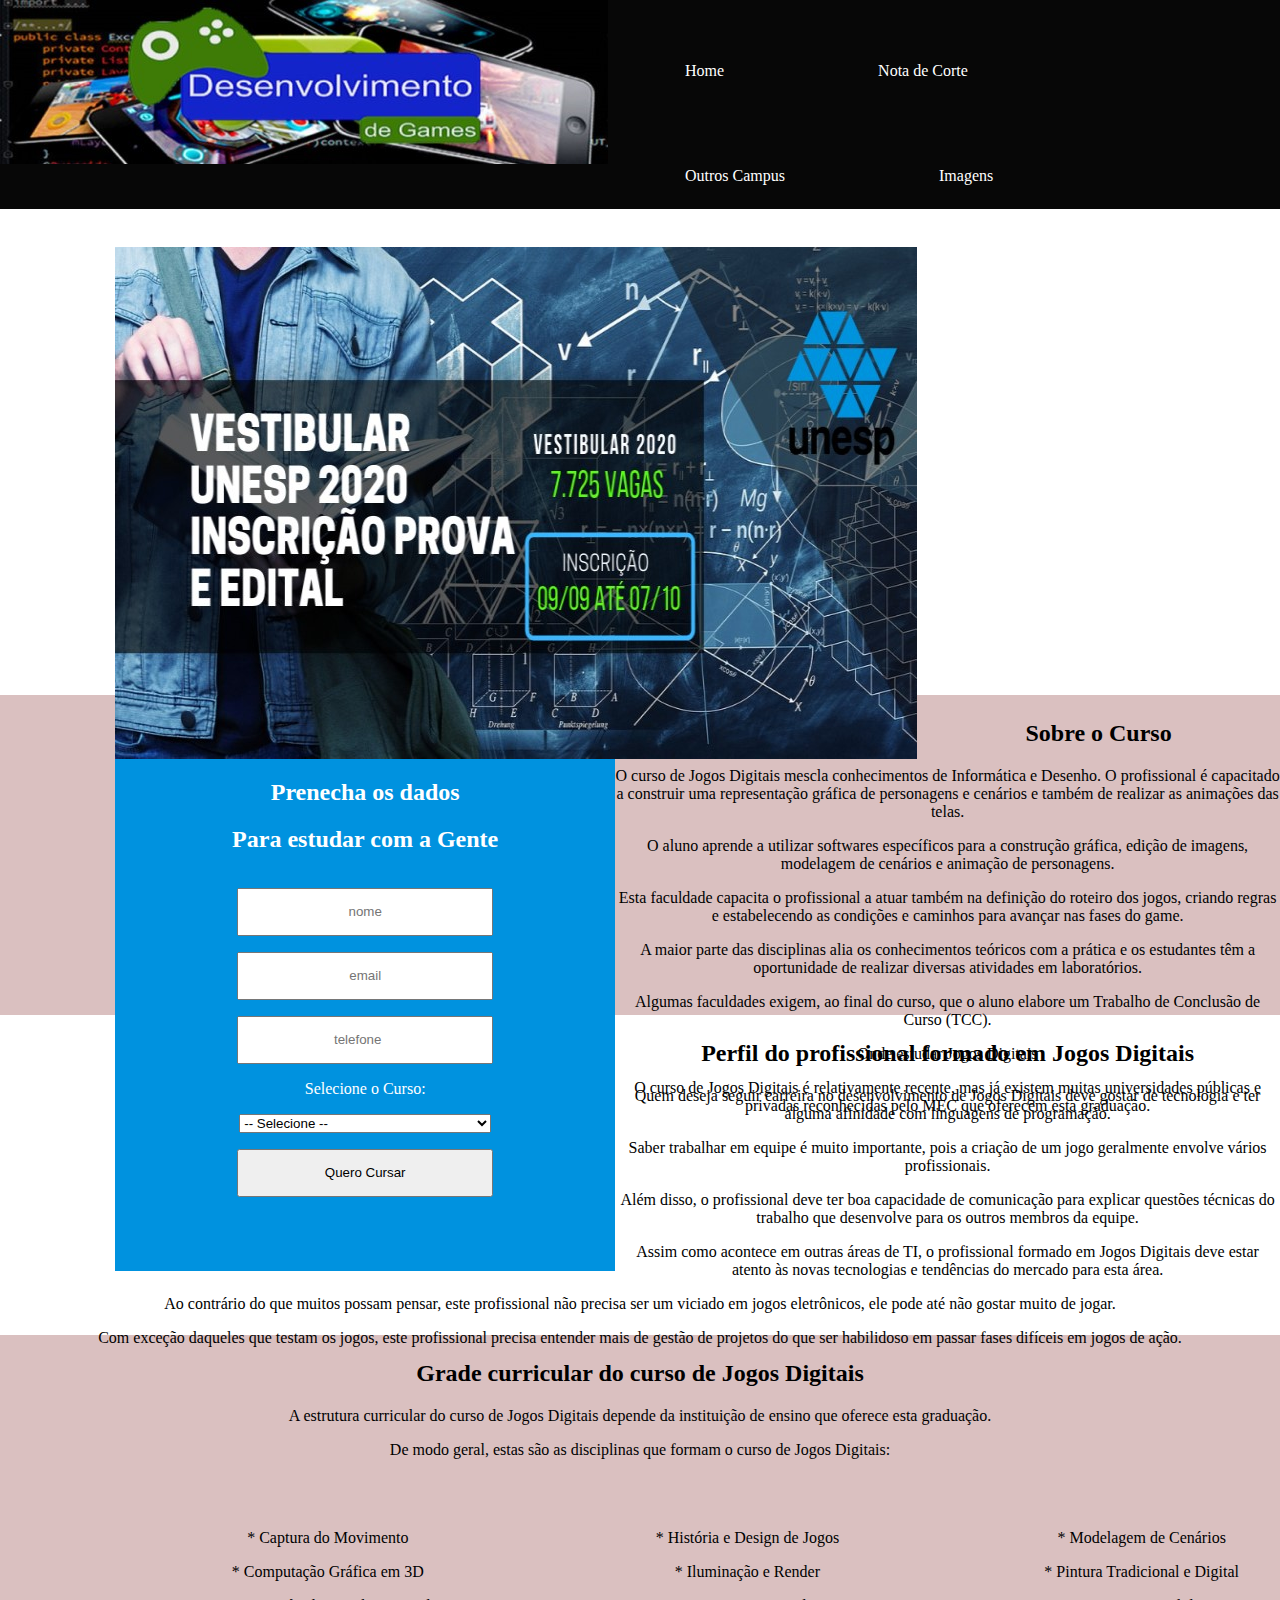
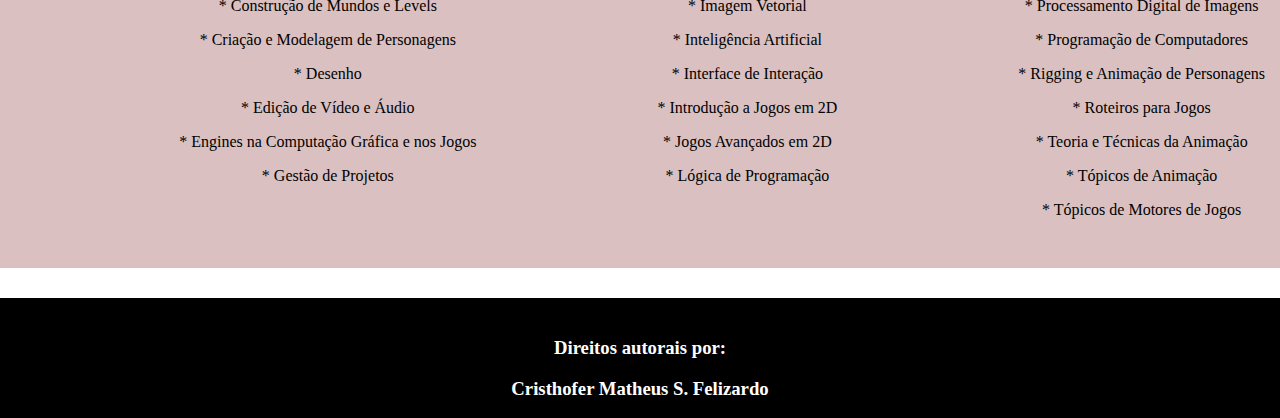
<file: faculdade/index.html>
<html>
	<head>
		<link rel="stylesheet" type="text/css" href="css/css.css">
	</head>
	
	<nav class="topnav">
	<img src="img/logo.jpg" class="logo">
	<a class="active" href="index.html">Home</a>
	<a href="nota.html">Nota de Corte</a>
	<a href="campu.html">Outros Campus</a>
	<a href="imgs.html">Imagens</a>
  
	</nav>
	
	<body>
	
		<section class="vest">
		
			<div class="imgv">
				<img src="img/vest.jpg">
			</div>
		
			<div class="divform">
			
				<h2> Prenecha os dados</h2><p>
				<h2>Para estudar com a Gente </h2>
			
				<form class="form">
					<input type="text" name="" placeholder="nome"><p>
					<input type="text" name="" placeholder="email"><p>
					<input type="number" name="" placeholder="telefone"><p>
					
					<span>Selecione o Curso:<span>
					<p>
					<select name="cursos">
						 <option value=" "> -- Selecione -- </option>
						 <option value="adm"> Administração (Bacharelado) </option>
						 <option value="cdc"> Ciência da Computação (Bacharelado) </option>
						 <option value="eq"> Engenharia Química (Bacharelado) </option>
						 <option value="d"> Design (Bacharelado) </option>
						 <option value="m"> Matemática (Licenciatura) </option>
						 <option value="ddm"> Design de Moda (Tecnólogo) </option>
						 <option value="cc"> Ciência Contábeis (Bacharelado) </option>
						 <option value="f"> Filosofia (Licenciatura) </option>
					</select>
					</p>
					
					<input type="submit" value="Quero Cursar"/>
				<form>
			</div>
		</section>
		
		<section class="inform">
			<div class="sobre">
				
				<h2 style="color: black">Sobre o  Curso</h2>
				
				<p>O curso de Jogos Digitais mescla conhecimentos de Informática e Desenho. O profissional é capacitado a construir uma representação gráfica de personagens e cenários e também de realizar as animações das telas.</p>

				<p>O aluno aprende a utilizar softwares específicos para a construção gráfica, edição de imagens, modelagem de cenários e animação de personagens.</p>

				<p>Esta faculdade capacita o profissional a atuar também na definição do roteiro dos jogos, criando regras e estabelecendo as condições e caminhos para avançar nas fases do game.</p>

				<p>A maior parte das disciplinas alia os conhecimentos teóricos com a prática e os estudantes têm a oportunidade de realizar diversas atividades em laboratórios.</p>

				<p>Algumas faculdades exigem, ao final do curso, que o aluno elabore um Trabalho de Conclusão de Curso (TCC).</p>

				<p>Onde estudar Jogos Digitais</p>
				<p>O curso de Jogos Digitais é relativamente recente, mas já existem muitas universidades públicas e privadas reconhecidas pelo MEC que oferecem esta graduação.</p>
			</div>	
			
			<div class="per">
			<h2 style="color: black">Perfil do profissional formado em Jogos Digitais</h2>
			
			<p>Quem deseja seguir carreira no desenvolvimento de Jogos Digitais deve gostar de tecnologia e ter alguma afinidade com linguagens de programação.</p>

			<p>Saber trabalhar em equipe é muito importante, pois a criação de um jogo geralmente envolve vários profissionais.</p>
			
			<p> Além disso, o profissional deve ter boa capacidade de comunicação para explicar questões técnicas do trabalho que desenvolve para os outros membros da equipe.</p>

			<p>Assim como acontece em outras áreas de TI, o profissional formado em Jogos Digitais deve estar atento às novas tecnologias e tendências do mercado para esta área.</p>

			<p>Ao contrário do que muitos possam pensar, este profissional não precisa ser um viciado em jogos eletrônicos, ele pode até não gostar muito de jogar.</p>

			<p>Com exceção daqueles que testam os jogos, este profissional precisa entender mais de gestão de projetos do que ser habilidoso em passar fases difíceis em jogos de ação.</p>

			</div>
			
			<div class="grade">
			<h2 style="color: black">Grade curricular do curso de Jogos Digitais</h2>
			
			<p>A estrutura curricular do curso de Jogos Digitais depende da instituição de ensino que oferece esta graduação.

<p>De modo geral, estas são as disciplinas que formam o curso de Jogos Digitais:
<div class="dir">
<p> * Captura do Movimento </p>
<p> * Computação Gráfica em 3D</p>
<p> * Construção de Mundos e Levels</p>
<p> * Criação e Modelagem de Personagens</p>
<p> * Desenho</p>
<p> * Edição de Vídeo e Áudio</p>
<p> * Engines na Computação Gráfica e nos Jogos</p>
<p> * Gestão de Projetos</p>

</div>

<div class="cen">
<p> * História e Design de Jogos</p>
<p> * Iluminação e Render</p>
<p> * Imagem Vetorial</p>
<p> * Inteligência Artificial</p>
<p> * Interface de Interação</p>
<p> * Introdução a Jogos em 2D</p>
<p> * Jogos Avançados em 2D</p>
<p> * Lógica de Programação</p>
</div>

<div class="esq">
<p> * Modelagem de Cenários</p>
<p> * Pintura Tradicional e Digital</p>
<p> * Processamento Digital de Imagens</p>
<p> * Programação de Computadores</p>
<p> * Rigging e Animação de Personagens</p>
<p> * Roteiros para Jogos</p>
<p> * Teoria e Técnicas da Animação</p>
<p> * Tópicos de Animação</p>
<p> * Tópicos de Motores de Jogos</p>
</div>
			</div>
		</section>
	</body>
</html>

<footer>
<h3>Direitos autorais por:</h3><p>
<h3>Cristhofer Matheus S. Felizardo</h3>
</footer>
</file>
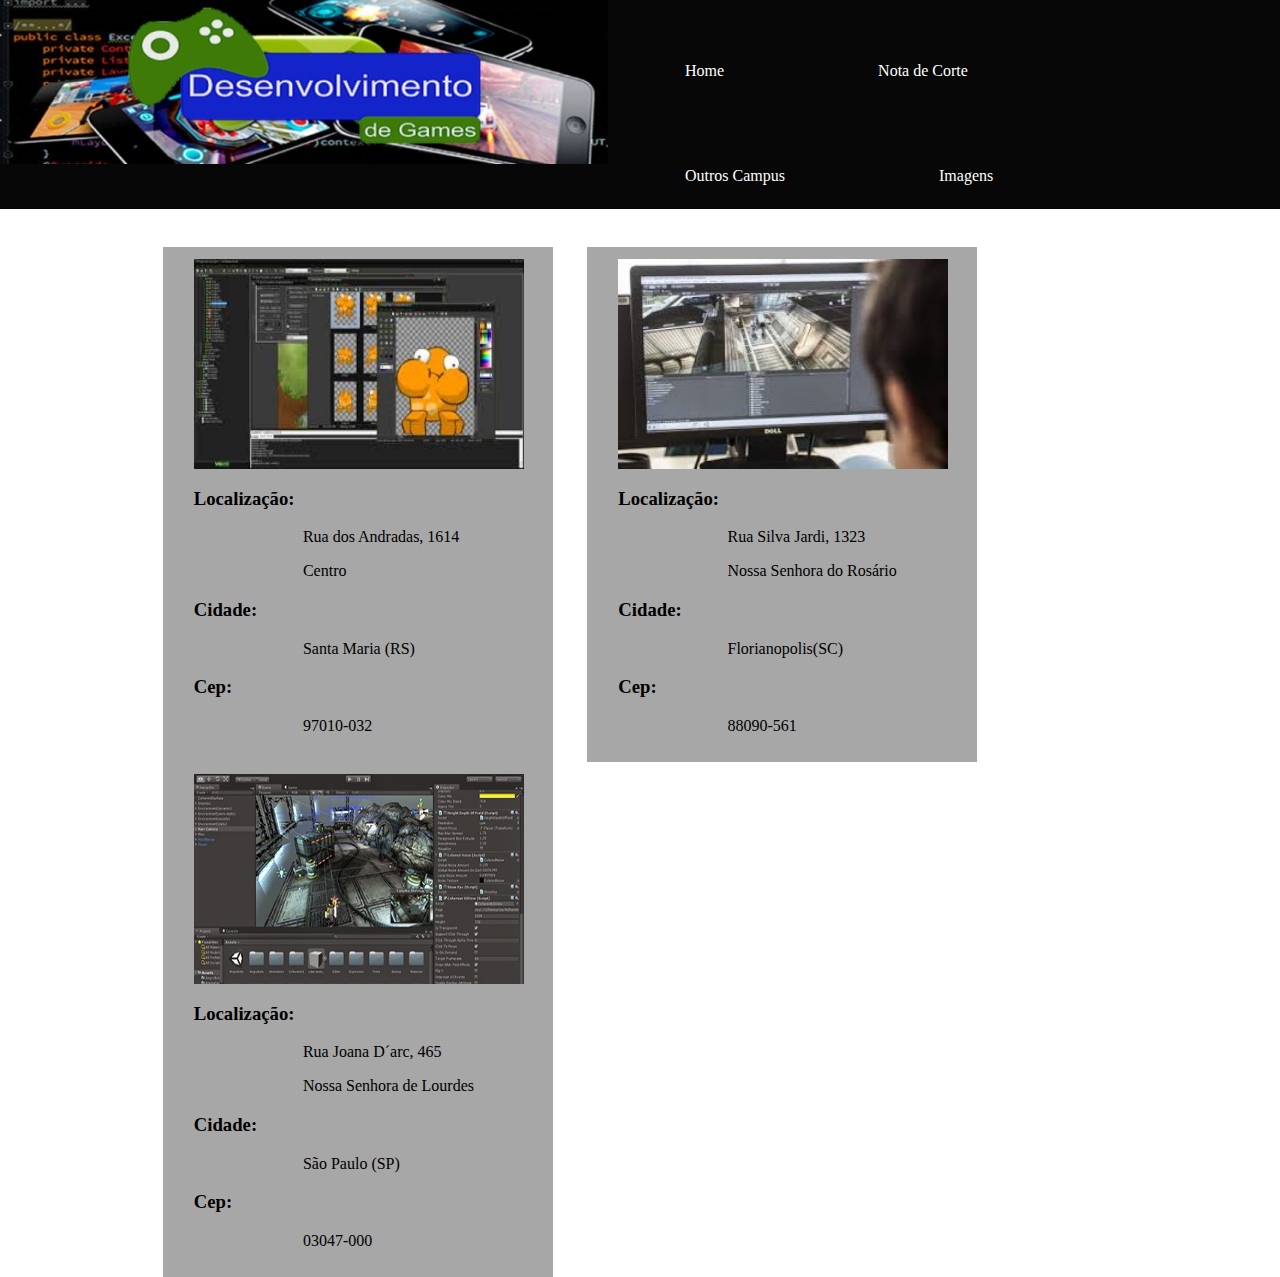
<file: faculdade/campu.html>
<html>
	<head>
		<link rel="stylesheet" type="text/css" href="css/css.css">
	</head>
	
	<nav class="topnav">
	<img src="img/logo.jpg" class="logo">
	<a class="active" href="index.html">Home</a>
	<a href="nota.html">Nota de Corte</a>
	<a href="campus.html">Outros Campus</a>
	<a href="imgs.html">Imagens</a>
  
	</nav>
	
	<body>
	
		<section class="campus">
			<div class="cam1">
				<img src="img/004.jpg" class="img">
				
				<h3 class="h3">Localização:</h3>
				<p class="p">Rua dos Andradas, 1614</p>
				<p class="p">Centro</p>
				
				<h3 class="h3">Cidade:</h3>
				<p class="p">Santa Maria (RS)</p>

				<h3 class="h3">Cep:</h3>
				<p class="p">97010-032</p>

			</div>
			
			<div class="cam2">
				<img src="img/005.jpg" class="img">
								
				<h3 class="h3">Localização:</h3>
				<p class="p">Rua Silva Jardi, 1323</p>
				<p class="p">Nossa Senhora do Rosário</p>
				
				<h3 class="h3">Cidade:</h3>
				<p class="p">Florianopolis(SC)</p>

				<h3 class="h3">Cep:</h3>
				<p class="p">88090-561</p>
				
			</div>
			
			<div class="cam3">
				<img src="img/006.jpg" class="img">
								
				<h3 class="h3">Localização:</h3>
				<p class="p">Rua Joana D´arc, 465</p>
				<p class="p">Nossa Senhora de Lourdes</p>
				
				<h3 class="h3">Cidade:</h3>
				<p class="p">São Paulo (SP)</p>

				<h3 class="h3">Cep:</h3>
				<p class="p">03047-000</p>
				
			</div>
		</section>
		
		<section>
		</section>
	</body>
</html>
</file>
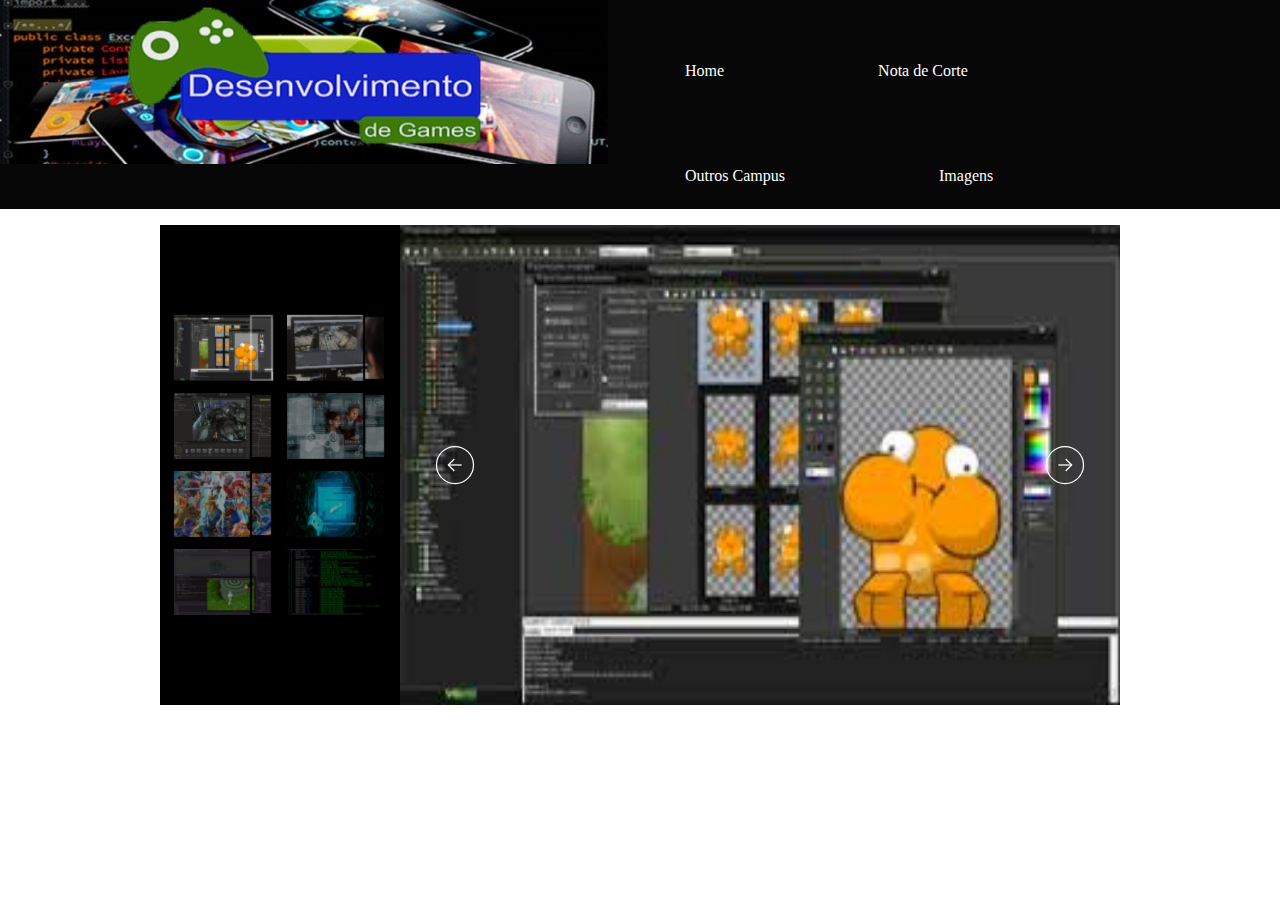
<file: faculdade/imgs.html>
<html xmlns="http://www.w3.org/1999/xhtml">
<link rel="stylesheet" type="text/css" href="css/css.css">

	<nav class="topnav">
	<img src="img/logo.jpg" class="logo">
	<a class="active" href="index.html">Home</a>
	<a href="nota.html">Nota de Corte</a>
	<a href="campu.html">Outros Campus</a>
	<a href="imgs.html">Imagens</a>
  
	</nav>

<body style="padding:0px; margin:0px; background-color:#fff;">
<p><p>

    <!-- #region Jssor Slider Begin -->
    <!-- Generator: Jssor Slider Maker -->
    <!-- Source: https://www.jssor.com -->
    <script src="js/jssor.slider-27.5.0.min.js" type="text/javascript"></script>
    <script type="text/javascript">
        jssor_1_slider_init = function() {

            var jssor_1_SlideshowTransitions = [
              {$Duration:1200,$Zoom:1,$Easing:{$Zoom:$Jease$.$InCubic,$Opacity:$Jease$.$OutQuad},$Opacity:2},
              {$Duration:1000,$Zoom:11,$SlideOut:true,$Easing:{$Zoom:$Jease$.$InExpo,$Opacity:$Jease$.$Linear},$Opacity:2},
              {$Duration:1200,$Zoom:1,$Rotate:1,$During:{$Zoom:[0.2,0.8],$Rotate:[0.2,0.8]},$Easing:{$Zoom:$Jease$.$Swing,$Opacity:$Jease$.$Linear,$Rotate:$Jease$.$Swing},$Opacity:2,$Round:{$Rotate:0.5}},
              {$Duration:1000,$Zoom:11,$Rotate:1,$SlideOut:true,$Easing:{$Zoom:$Jease$.$InQuint,$Opacity:$Jease$.$Linear,$Rotate:$Jease$.$InQuint},$Opacity:2,$Round:{$Rotate:0.8}},
              {$Duration:1200,x:0.5,$Cols:2,$Zoom:1,$Assembly:2049,$ChessMode:{$Column:15},$Easing:{$Left:$Jease$.$InCubic,$Zoom:$Jease$.$InCubic,$Opacity:$Jease$.$Linear},$Opacity:2},
              {$Duration:1200,x:4,$Cols:2,$Zoom:11,$SlideOut:true,$Assembly:2049,$ChessMode:{$Column:15},$Easing:{$Left:$Jease$.$InExpo,$Zoom:$Jease$.$InExpo,$Opacity:$Jease$.$Linear},$Opacity:2},
              {$Duration:1200,x:0.6,$Zoom:1,$Rotate:1,$During:{$Left:[0.2,0.8],$Zoom:[0.2,0.8],$Rotate:[0.2,0.8]},$Opacity:2,$Round:{$Rotate:0.5}},
              {$Duration:1000,x:-4,$Zoom:11,$Rotate:1,$SlideOut:true,$Easing:{$Left:$Jease$.$InQuint,$Zoom:$Jease$.$InQuart,$Opacity:$Jease$.$Linear,$Rotate:$Jease$.$InQuint},$Opacity:2,$Round:{$Rotate:0.8}},
              {$Duration:1200,x:-0.6,$Zoom:1,$Rotate:1,$During:{$Left:[0.2,0.8],$Zoom:[0.2,0.8],$Rotate:[0.2,0.8]},$Opacity:2,$Round:{$Rotate:0.5}},
              {$Duration:1000,x:4,$Zoom:11,$Rotate:1,$SlideOut:true,$Easing:{$Left:$Jease$.$InQuint,$Zoom:$Jease$.$InQuart,$Opacity:$Jease$.$Linear,$Rotate:$Jease$.$InQuint},$Opacity:2,$Round:{$Rotate:0.8}},
              {$Duration:1200,x:0.5,y:0.3,$Cols:2,$Zoom:1,$Rotate:1,$Assembly:2049,$ChessMode:{$Column:15},$Easing:{$Left:$Jease$.$InCubic,$Top:$Jease$.$InCubic,$Zoom:$Jease$.$InCubic,$Opacity:$Jease$.$OutQuad,$Rotate:$Jease$.$InCubic},$Opacity:2,$Round:{$Rotate:0.7}},
              {$Duration:1000,x:0.5,y:0.3,$Cols:2,$Zoom:1,$Rotate:1,$SlideOut:true,$Assembly:2049,$ChessMode:{$Column:15},$Easing:{$Left:$Jease$.$InExpo,$Top:$Jease$.$InExpo,$Zoom:$Jease$.$InExpo,$Opacity:$Jease$.$Linear,$Rotate:$Jease$.$InExpo},$Opacity:2,$Round:{$Rotate:0.7}},
              {$Duration:1200,x:-4,y:2,$Rows:2,$Zoom:11,$Rotate:1,$Assembly:2049,$ChessMode:{$Row:28},$Easing:{$Left:$Jease$.$InCubic,$Top:$Jease$.$InCubic,$Zoom:$Jease$.$InCubic,$Opacity:$Jease$.$OutQuad,$Rotate:$Jease$.$InCubic},$Opacity:2,$Round:{$Rotate:0.7}},
              {$Duration:1200,x:1,y:2,$Cols:2,$Zoom:11,$Rotate:1,$Assembly:2049,$ChessMode:{$Column:19},$Easing:{$Left:$Jease$.$InCubic,$Top:$Jease$.$InCubic,$Zoom:$Jease$.$InCubic,$Opacity:$Jease$.$OutQuad,$Rotate:$Jease$.$InCubic},$Opacity:2,$Round:{$Rotate:0.8}}
            ];

            var jssor_1_options = {
              $AutoPlay: 1,
              $SlideshowOptions: {
                $Class: $JssorSlideshowRunner$,
                $Transitions: jssor_1_SlideshowTransitions,
                $TransitionsOrder: 1
              },
              $ArrowNavigatorOptions: {
                $Class: $JssorArrowNavigator$
              },
              $ThumbnailNavigatorOptions: {
                $Class: $JssorThumbnailNavigator$,
                $Rows: 2,
                $SpacingX: 14,
                $SpacingY: 12,
                $Orientation: 2,
                $Align: 156
              }
            };

            var jssor_1_slider = new $JssorSlider$("jssor_1", jssor_1_options);

            /*#region responsive code begin*/

            var MAX_WIDTH = 960;

            function ScaleSlider() {
                var containerElement = jssor_1_slider.$Elmt.parentNode;
                var containerWidth = containerElement.clientWidth;

                if (containerWidth) {

                    var expectedWidth = Math.min(MAX_WIDTH || containerWidth, containerWidth);

                    jssor_1_slider.$ScaleWidth(expectedWidth);
                }
                else {
                    window.setTimeout(ScaleSlider, 30);
                }
            }

            ScaleSlider();

            $Jssor$.$AddEvent(window, "load", ScaleSlider);
            $Jssor$.$AddEvent(window, "resize", ScaleSlider);
            $Jssor$.$AddEvent(window, "orientationchange", ScaleSlider);
            /*#endregion responsive code end*/
        };
    </script>
    <style>
        /*jssor slider loading skin spin css*/
        .jssorl-009-spin img {
            animation-name: jssorl-009-spin;
            animation-duration: 1.6s;
            animation-iteration-count: infinite;
            animation-timing-function: linear;
        }

        @keyframes jssorl-009-spin {
            from { transform: rotate(0deg); }
            to { transform: rotate(360deg); }
        }

        /*jssor slider arrow skin 093 css*/
        .jssora093 {display:block;position:absolute;cursor:pointer;}
        .jssora093 .c {fill:none;stroke:#fff;stroke-width:400;stroke-miterlimit:10;}
        .jssora093 .a {fill:none;stroke:#fff;stroke-width:400;stroke-miterlimit:10;}
        .jssora093:hover {opacity:.8;}
        .jssora093.jssora093dn {opacity:.6;}
        .jssora093.jssora093ds {opacity:.3;pointer-events:none;}

        /*jssor slider thumbnail skin 101 css*/
        .jssort101 .p {position: absolute;top:0;left:0;box-sizing:border-box;background:#000;}
        .jssort101 .p .cv {position:relative;top:0;left:0;width:100%;height:100%;border:2px solid #000;box-sizing:border-box;z-index:1;}
        .jssort101 .a {fill:none;stroke:#fff;stroke-width:400;stroke-miterlimit:10;visibility:hidden;}
        .jssort101 .p:hover .cv, .jssort101 .p.pdn .cv {border:none;border-color:transparent;}
        .jssort101 .p:hover{padding:2px;}
        .jssort101 .p:hover .cv {background-color:rgba(0,0,0,6);opacity:.35;}
        .jssort101 .p:hover.pdn{padding:0;}
        .jssort101 .p:hover.pdn .cv {border:2px solid #fff;background:none;opacity:.35;}
        .jssort101 .pav .cv {border-color:#fff;opacity:.35;}
        .jssort101 .pav .a, .jssort101 .p:hover .a {visibility:visible;}
        .jssort101 .t {position:absolute;top:0;left:0;width:100%;height:100%;border:none;opacity:.6;}
        .jssort101 .pav .t, .jssort101 .p:hover .t{opacity:1;}
    </style>
    <div id="jssor_1" style="position:relative;margin:0 auto;top:0px;left:0px;width:960px;height:480px;overflow:hidden;visibility:hidden;background-color:#24262e;">
        <!-- Loading Screen -->
        <div data-u="loading" class="jssorl-009-spin" style="position:absolute;top:0px;left:0px;width:100%;height:100%;text-align:center;background-color:rgba(0,0,0,0.7);">
            <img style="margin-top:-19px;position:relative;top:50%;width:38px;height:38px;" src="img/spin.svg" />
        </div>
        <div data-u="slides" style="cursor:default;position:relative;top:0px;left:240px;width:720px;height:480px;overflow:hidden;">
            <div>
                <img data-u="image" src="img/004.jpg" />
                <img data-u="thumb" src="img/004-s99x66.jpg" />
            </div>
            <div>
                <img data-u="image" src="img/005.jpg" />
                <img data-u="thumb" src="img/005-s99x66.jpg" />
            </div>
            <div>
                <img data-u="image" src="img/006.jpg" />
                <img data-u="thumb" src="img/006-s99x66.jpg" />
            </div>
            <div>
                <img data-u="image" src="img/007.jpg" />
                <img data-u="thumb" src="img/007-s99x66.jpg" />
            </div>
            <div>
                <img data-u="image" src="img/008.jpg" />
                <img data-u="thumb" src="img/008-s99x66.jpg" />
            </div>
            <div>
                <img data-u="image" src="img/009.jpg" />
                <img data-u="thumb" src="img/009-s99x66.jpg" />
            </div>
            <div>
                <img data-u="image" src="img/010.jpg" />
                <img data-u="thumb" src="img/010-s99x66.jpg" />
            </div>
			<div>
                <img data-u="image" src="img/011.jpg" />
                <img data-u="thumb" src="img/011-s99x66.jpg" />
            </div>
        </div>
        <!-- Thumbnail Navigator -->
        <div data-u="thumbnavigator" class="jssort101" style="position:absolute;left:0px;top:0px;width:240px;height:480px;background-color:#000;" data-autocenter="2" data-scale-left="0.75">
            <div data-u="slides">
                <div data-u="prototype" class="p" style="width:99px;height:66px;">
                    <div data-u="thumbnailtemplate" class="t"></div>
                    <svg viewbox="0 0 16000 16000" class="cv">
                        <circle class="a" cx="8000" cy="8000" r="3238.1"></circle>
                        <line class="a" x1="6190.5" y1="8000" x2="9809.5" y2="8000"></line>
                        <line class="a" x1="8000" y1="9809.5" x2="8000" y2="6190.5"></line>
                    </svg>
                </div>
            </div>
        </div>
        <!-- Arrow Navigator -->
        <div data-u="arrowleft" class="jssora093" style="width:50px;height:50px;top:0px;left:270px;" data-autocenter="2">
            <svg viewbox="0 0 16000 16000" style="position:absolute;top:0;left:0;width:100%;height:100%;">
                <circle class="c" cx="8000" cy="8000" r="5920"></circle>
                <polyline class="a" points="7777.8,6080 5857.8,8000 7777.8,9920 "></polyline>
                <line class="a" x1="10142.2" y1="8000" x2="5857.8" y2="8000"></line>
            </svg>
        </div>
        <div data-u="arrowright" class="jssora093" style="width:50px;height:50px;top:0px;right:30px;" data-autocenter="2">
            <svg viewbox="0 0 16000 16000" style="position:absolute;top:0;left:0;width:100%;height:100%;">
                <circle class="c" cx="8000" cy="8000" r="5920"></circle>
                <polyline class="a" points="8222.2,6080 10142.2,8000 8222.2,9920 "></polyline>
                <line class="a" x1="5857.8" y1="8000" x2="10142.2" y2="8000"></line>
            </svg>
        </div>
    </div>
    <script type="text/javascript">jssor_1_slider_init();</script>
    <!-- #endregion Jssor Slider End -->
</body>
</html>
</file>
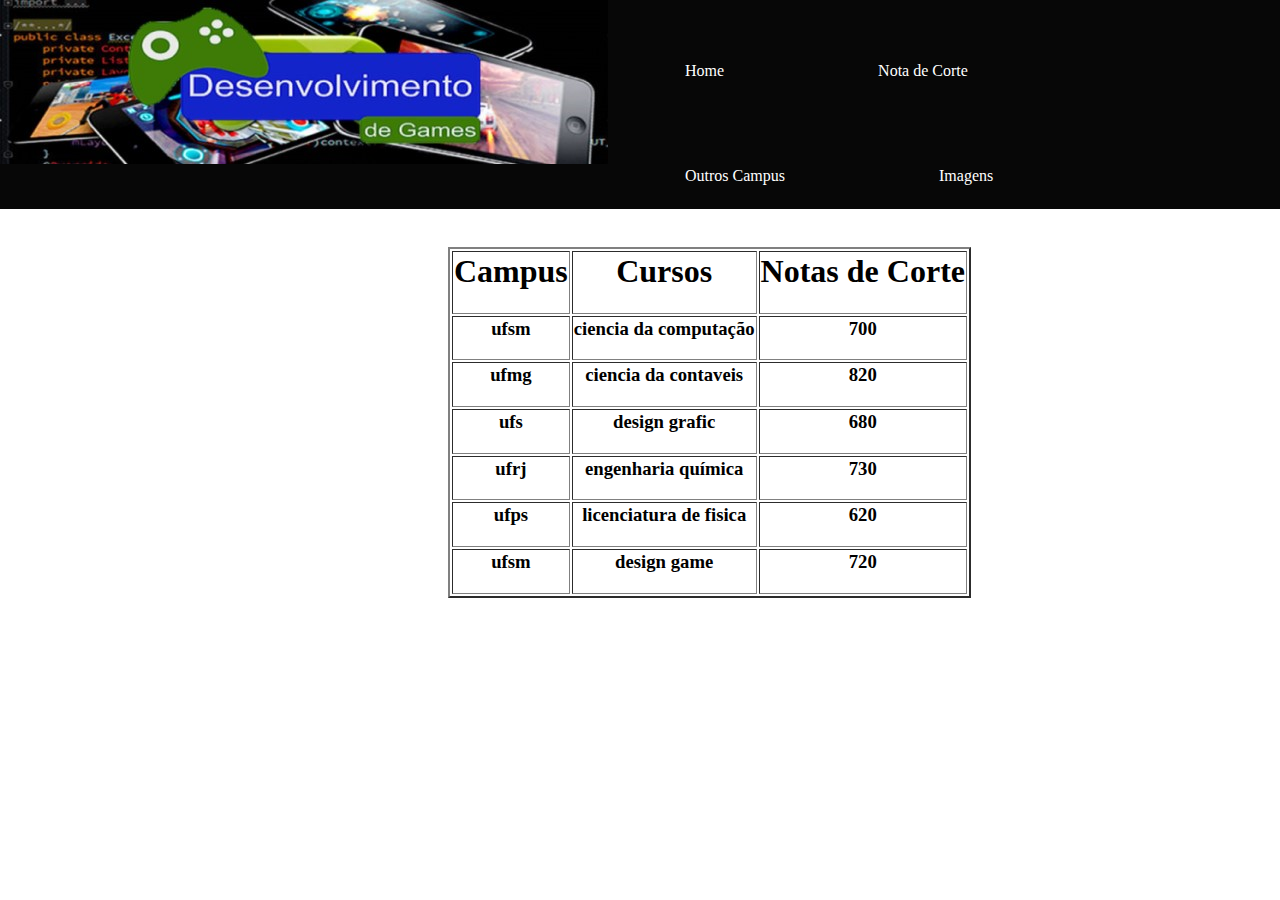
<file: faculdade/nota.html>
<html>
	<head>
		<link rel="stylesheet" type="text/css" href="css/css.css">
	</head>
	
	<nav class="topnav">
	<img src="img/logo.jpg" class="logo">
	<a class="active" href="index.html">Home</a>
	<a href="nota.html">Nota de Corte</a>
	<a href="campu.html">Outros Campus</a>
	<a href="imgs.html">Imagens</a>
  
	</nav>
	
	<body>
	
		<section>
			<div>
				<table class="tabela" border="2">
				<thead>
				<td><h1>Campus</h1></td>
				<td><h1>Cursos</h1></td>
				<td><h1>Notas de Corte</h1></td>
				</thead>
				<tbody>
				<td><h3>ufsm</h3></td>
				<td><h3>ciencia da computação</h3></td>
				<td><h3>700</h3></td>
				</tbody><tbody>
				<td><h3>ufmg</h3></td>
				<td><h3>ciencia da contaveis</h3></td>
				<td><h3>820</h3></td>
				</tbody>
				<tbody>
				<td><h3>ufs</h3></td>
				<td><h3>design grafic</h3></td>
				<td><h3>680</h3></td>
				</tbody>
				<tbody>
				<td><h3>ufrj</h3></td>
				<td><h3>engenharia química</h3></td>
				<td><h3>730</h3></td>
				</tbody>
				<tbody>
				<td><h3>ufps</h3></td>
				<td><h3>licenciatura de fisica</h3></td>
				<td><h3>620</h3></td>
				</tbody>
				<tbody>
				<td><h3>ufsm</h3></td>
				<td><h3>design game</h3></td>
				<td><h3>720</h3></td>
				</tbody>
				</table>
			</div>
		</section>
		
		<section>
		</section>
	</body>
</html>
</file>
<file: faculdade/css/css.css>
body{
	margin:0;
}

.topnav {
  list-style-type: none;
  overflow: hidden;
  background-color: #070707;
}

.topnav a {
  float:left;	
  display: block;
  color: white;
  text-align: center;
  padding: 24px 77px;
  text-decoration:none;
  margin-top:3%;
}

.topnav a:hover {
  background-color: red;
   opacity:0.5;
}

.divform{
	float:left;
	text-align:center;
	background-color:#0092df;
	width:500px;
	height:512px;
}

.form{
	padding-top:3%;
}

span{
	color:white;
}

.imgv{
	float:left;
}

input {
	text-align:center;
	line-height: 3em;
    min-height: 48px;
    height: 47px;
	width: 256px;
}

h2{
	color:white;
}

.vest{
	margin-left:9%;
	margin-top:3%;
}

.logo{
	float:left;
}

.tabela{
	text-align:center;
	margin-left:35%;
	margin-top:3%;
}


.cam1 , .cam2 , .cam3{
	
	background-color:#a7a7a7;
	width:390px;
	height:515px;
	float:left;
	margin-left:3%;

}

.campus{
	margin-left:10%;
	margin-top:3%;
}

.sobre{
	padding-top:5px;
	width:100%;
	height:315px;
	background-color:#dac0c0;
	
}

.per{
	padding-top:5px;
	width:100%;
	height:315px;
	
}

.grade{
	padding-top:5px;
	width:100%;
	height:528px;
	background-color:#dac0c0;
}

.inform{
	
	margin-top:38%;
	text-align:center;
}

.esq , .dir, .cen{
	float:left;
	margin-top:3%;
	margin-left:14%;
}

.img{
	margin-left:8%;
	margin-top:3%;
	width:330px;
	height:210px;
}

.p{
	
	padding-left:36%;
}

.h3{
	
	padding-left:8%;
}

footer{
	width:100%;
	height:100px;
	display:block;
	position:absolute;
	margin-bottom:0px;
	padding-top:20px;
	margin-top:30px;
	background-color:black;
	color:white;
	text-align:center;
}
</file>
